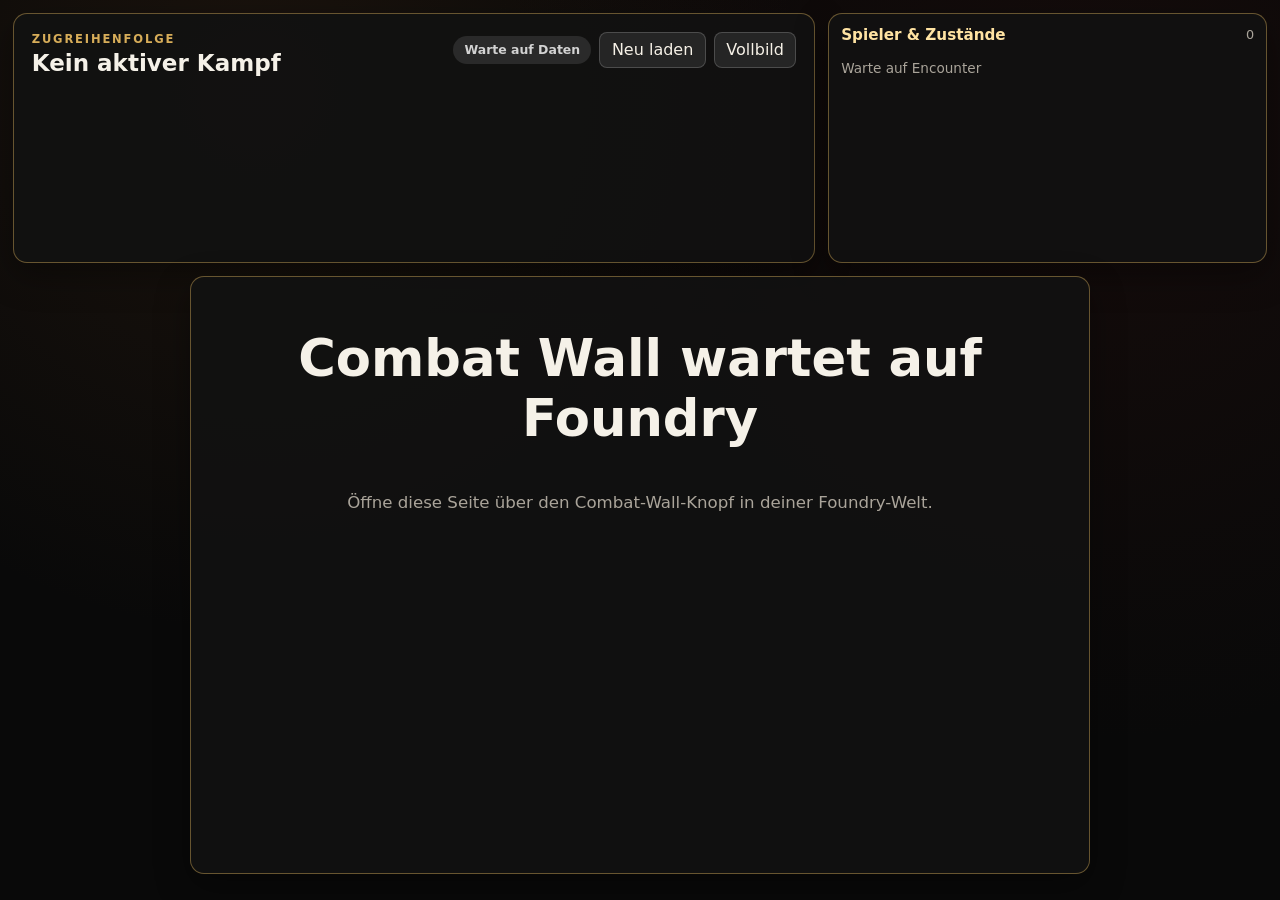
<file: dashboard/index.html>
<!doctype html>
<html lang="de">
<head>
  <meta charset="utf-8">
  <meta name="viewport" content="width=device-width, initial-scale=1">
  <meta name="color-scheme" content="dark">
  <title>Combat Wall</title>
  <link rel="stylesheet" href="dashboard-1.1.8.css?v=1.1.8">
</head>
<body>
  <main id="app" class="app waiting">
    <header class="topbar">
      <section class="order-panel">
        <div class="order-heading">
          <div>
            <p class="eyebrow">Zugreihenfolge</p>
            <h2 id="round-label">Kein aktiver Kampf</h2>
          </div>
          <div class="toolbar">
            <span id="connection-indicator" class="connection-indicator waiting">Warte auf Daten</span>
            <button id="refresh-button" type="button">Neu laden</button>
            <button id="fullscreen-button" type="button">Vollbild</button>
          </div>
        </div>
        <div id="initiative-strip" class="initiative-strip"></div>
      </section>
      <section id="players-panel" class="players-panel" aria-labelledby="players-heading">
        <header class="players-heading">
          <h2 id="players-heading">Spieler &amp; Zustände</h2>
          <span id="player-count" aria-label="Anzahl Spieler">0</span>
        </header>
        <div id="player-list" class="player-list" role="region" aria-label="Spieler und Placeholder im Encounter" tabindex="0">
          <p class="player-summary-empty">Warte auf Encounter</p>
        </div>
      </section>
    </header>

    <section id="empty-state" class="empty-state">
      <h2 id="empty-title">Combat Wall wartet auf Foundry</h2>
      <p id="empty-copy">Öffne diese Seite über den Combat-Wall-Knopf in deiner Foundry-Welt.</p>
    </section>

    <section id="groups-grid" class="groups-grid" aria-live="polite" data-layout-mode="focus-player"></section>

    <details id="debug-panel" class="debug-panel" hidden>
      <summary>Debug-Daten</summary>
      <pre id="debug-output">Noch keine Daten empfangen.</pre>
    </details>
  </main>

  <script src="dashboard-1.1.8.js?v=1.1.8"></script>
</body>
</html>
</file>
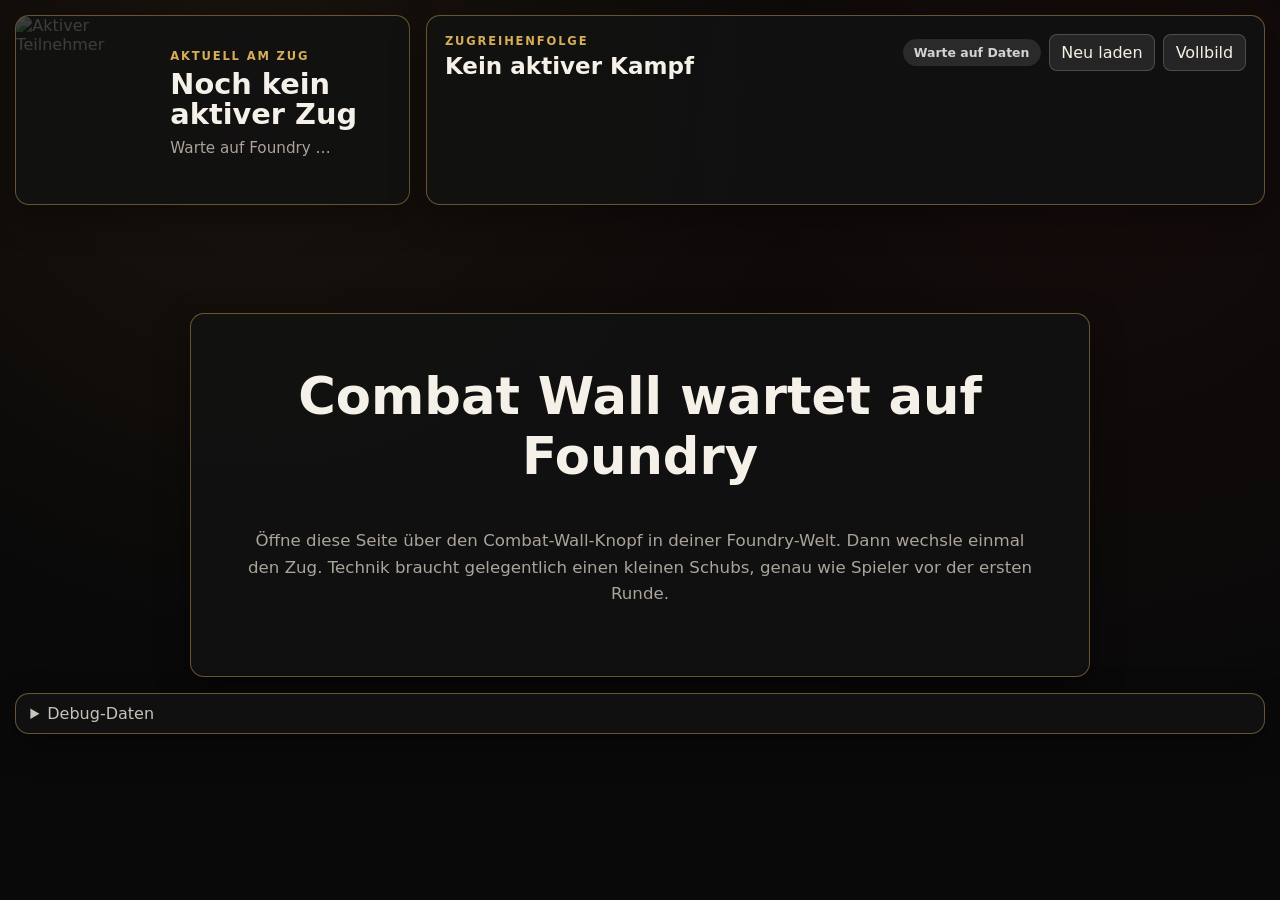
<file: combat-wall-repository-files/dashboard/index.html>
<!doctype html>
<html lang="de">
<head>
  <meta charset="utf-8">
  <meta name="viewport" content="width=device-width, initial-scale=1">
  <meta name="color-scheme" content="dark">
  <title>Combat Wall</title>
  <link rel="stylesheet" href="dashboard.css">
</head>
<body>
  <main id="app" class="app waiting">
    <header class="topbar">
      <section id="current-panel" class="current-panel empty">
        <div class="current-image-wrap">
          <img id="current-image" class="current-image" alt="Aktiver Teilnehmer">
        </div>
        <div class="current-copy">
          <p class="eyebrow">Aktuell am Zug</p>
          <h1 id="current-name">Noch kein aktiver Zug</h1>
          <p id="current-meta" class="current-meta">Warte auf Foundry …</p>
          <div id="current-statuses" class="status-row"></div>
        </div>
      </section>

      <section class="order-panel">
        <div class="order-heading">
          <div>
            <p class="eyebrow">Zugreihenfolge</p>
            <h2 id="round-label">Kein aktiver Kampf</h2>
          </div>
          <div class="toolbar">
            <span id="connection-indicator" class="connection-indicator waiting">Warte auf Daten</span>
            <button id="refresh-button" type="button">Neu laden</button>
            <button id="fullscreen-button" type="button">Vollbild</button>
          </div>
        </div>
        <div id="initiative-strip" class="initiative-strip"></div>
      </section>
    </header>

    <section id="empty-state" class="empty-state">
      <h2>Combat Wall wartet auf Foundry</h2>
      <p>Öffne diese Seite über den Combat-Wall-Knopf in deiner Foundry-Welt. Dann wechsle einmal den Zug. Technik braucht gelegentlich einen kleinen Schubs, genau wie Spieler vor der ersten Runde.</p>
    </section>

    <section id="groups-grid" class="groups-grid" aria-live="polite"></section>

    <details class="debug-panel">
      <summary>Debug-Daten</summary>
      <pre id="debug-output">Noch keine Daten empfangen.</pre>
    </details>
  </main>

  <script src="dashboard.js"></script>
</body>
</html>
</file>
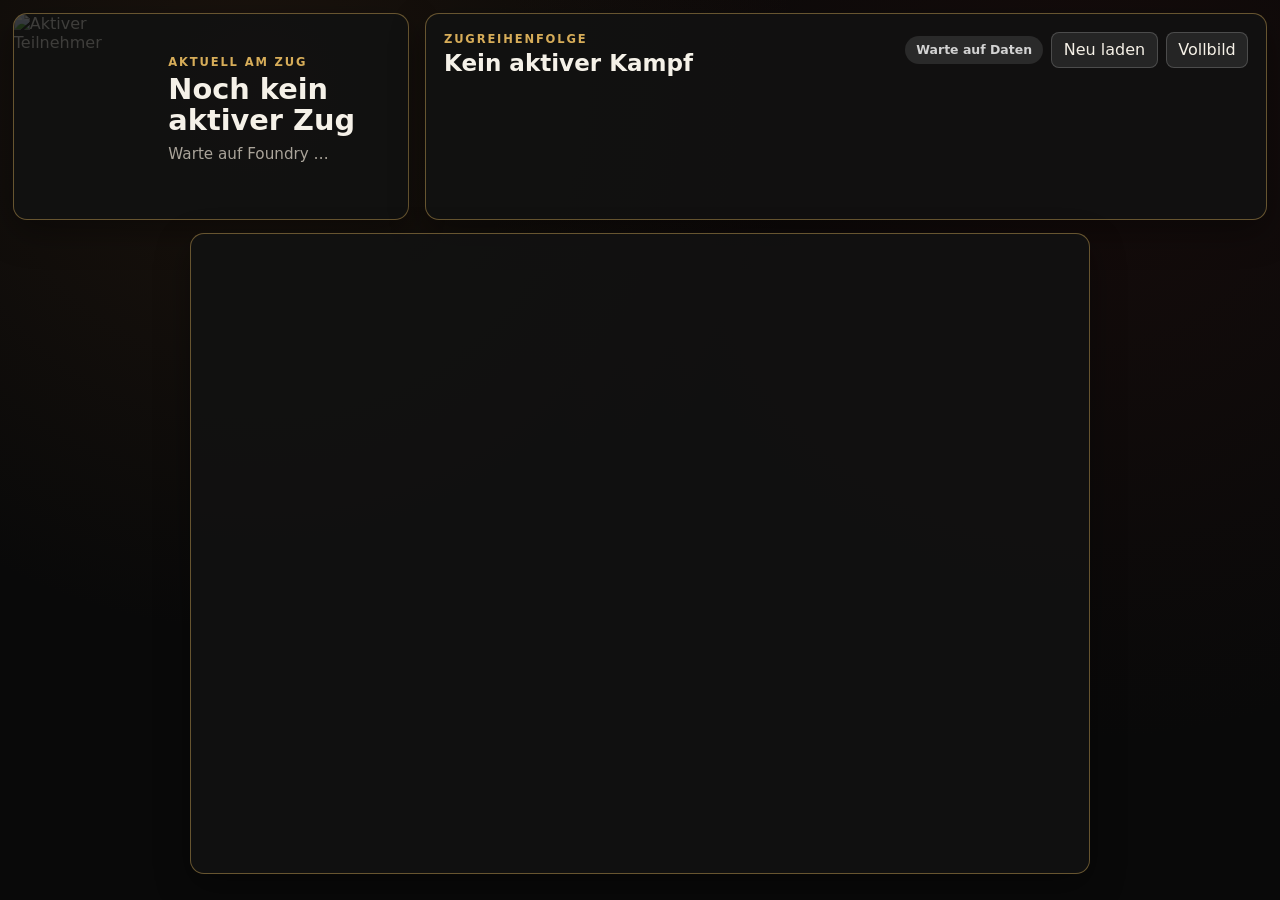
<file: tests/dashboard-harness.html>
<!doctype html>
<html lang="de">
<head>
  <meta charset="utf-8">
  <meta name="viewport" content="width=device-width, initial-scale=1">
  <link rel="stylesheet" href="../dashboard/dashboard-0.7.2.css?v=0.7.2">
  <title>Combat Wall Layout Test</title>
</head>
<body>
  <main id="app" class="app waiting">
    <header class="topbar">
      <section id="current-panel" class="current-panel empty">
        <div class="current-image-wrap">
          <img id="current-image" class="current-image" alt="Aktiver Teilnehmer">
        </div>
        <div class="current-copy">
          <p class="eyebrow">Aktuell am Zug</p>
          <h1 id="current-name">Noch kein aktiver Zug</h1>
          <p id="current-meta" class="current-meta">Warte auf Foundry …</p>
          <div id="current-statuses" class="status-row"></div>
        </div>
      </section>
      <section class="order-panel">
        <div class="order-heading">
          <div>
            <p class="eyebrow">Zugreihenfolge</p>
            <h2 id="round-label">Kein aktiver Kampf</h2>
          </div>
          <div class="toolbar">
            <span id="connection-indicator" class="connection-indicator waiting">Warte auf Daten</span>
            <button id="refresh-button" type="button">Neu laden</button>
            <button id="fullscreen-button" type="button">Vollbild</button>
          </div>
        </div>
        <div id="initiative-strip" class="initiative-strip"></div>
      </section>
    </header>
    <section id="empty-state" class="empty-state"></section>
    <section id="groups-grid" class="groups-grid" aria-live="polite" data-layout-mode="overview"></section>
    <details id="debug-panel" class="debug-panel" hidden>
      <summary>Debug-Daten</summary>
      <pre id="debug-output"></pre>
    </details>
  </main>
  <script src="../dashboard/dashboard-0.7.2.js?v=0.7.2"></script>
  <script>
    const channel = new BroadcastChannel("combat-wall:layout-test");
    const testParams = new URLSearchParams(location.search);
    const groupCount = Number(testParams.get("groups") || 6);
    const playerTurn = testParams.get("mode") === "overview";
    const activeMemberIndex = Math.max(0, Math.min(3, Number(testParams.get("member") || 2) - 1));
    const sizes = [
      ["Ratten", "tiny", 0.65],
      ["Kobolde", "small", 0.8],
      ["Skelette", "medium", 1],
      ["Oger", "large", 1.4],
      ["Riese", "huge", 1.8],
      ["Drache", "gargantuan", 2.3]
    ];
    const initiative = Array.from({length: 12}, (_, index) => ({
      id: `turn-${index}`,
      kind: index % 3 ? "group" : "placeholder",
      name: `Teilnehmer ${index + 1}`,
      image: "../assets/fallback.svg",
      active: index === 0,
      memberCount: index % 3 ? 4 : undefined
    }));
    const groups = Array.from({length: groupCount}, (_, groupIndex) => {
      const [name, size, weight] = sizes[groupIndex % sizes.length];
      return ({
      id: `group-${groupIndex}`,
      name: groupIndex > 5 ? `${name} mit einem besonders langen Namen ${groupIndex + 1}` : name,
      image: "../assets/fallback.svg",
      living: 4,
      total: 4,
      totalMembers: 4,
      activeMembers: 3,
      actionableMembers: 3,
      activeCombatantId: !playerTurn && groupIndex === 2 ? `combatant-${groupIndex}-${activeMemberIndex}` : null,
      activeGroupPosition: !playerTurn && groupIndex === 2 ? Math.min(activeMemberIndex + 1, 3) : null,
      activeGroupCount: 3,
      size,
      creatureSize: size,
      sizeSource: "actor",
      layoutWeight: weight,
      layoutMultiplier: 1,
      effectiveLayoutWeight: weight,
      mainEnemy: false,
      allDefeated: false,
      members: Array.from({length: 4}, (_, memberIndex) => ({
        id: `combatant-${groupIndex}-${memberIndex}`,
        name: `${name} ${memberIndex + 1}`,
        image: "../assets/fallback.svg",
        active: !playerTurn && groupIndex === 2 && memberIndex === activeMemberIndex,
        defeated: memberIndex === 3,
        statuses: memberIndex === 0 ? ["poisoned"] : [],
        directionState: memberIndex === 2 ? "center" : "direction",
        directionAngle: memberIndex * 90
      }))
    })});
    window.setTimeout(() => channel.postMessage({
      type: "combat-state",
      payload: {
        combatActive: true,
        round: 3,
        current: playerTurn ? {
          id: "turn-0",
          kind: "placeholder",
          name: "Teilnehmer 1",
          image: "../assets/fallback.svg",
          statuses: []
        } : {
          id: `combatant-2-${activeMemberIndex}`,
          kind: "npc",
          name: `Skelett ${activeMemberIndex + 1}`,
          image: "../assets/fallback.svg",
          tokenId: `token-skeleton-${activeMemberIndex + 1}`,
          groupId: "group-2",
          groupName: "Skelette",
          groupPosition: activeMemberIndex + 1,
          groupSize: 3,
          totalMembers: 4,
          activeMembers: 3,
          actionableMembers: 3,
          activeGroupPosition: Math.min(activeMemberIndex + 1, 3),
          activeGroupCount: 3,
          activeCombatantId: `combatant-2-${activeMemberIndex}`,
          statuses: ["poisoned"],
          directionState: activeMemberIndex === 2 ? "center" : "direction",
          directionAngle: activeMemberIndex * 90
        },
        initiative,
        groups
      }
    }), 100);
  </script>
</body>
</html>
</file>
<file: dashboard/dashboard-1.1.8.css>
:root {
  color-scheme: dark;
  font-family: Inter, ui-sans-serif, system-ui, -apple-system, BlinkMacSystemFont, "Segoe UI", sans-serif;
  background: #090909;
  color: #f5f1e8;
  --gold: #d7ad59;
  --gold-bright: #ffe3a2;
  --panel: rgba(18, 18, 18, 0.92);
  --border: rgba(215, 173, 89, 0.44);
  --muted: #aaa49a;
}

* {
  box-sizing: border-box;
}

html,
body {
  width: 100%;
  height: 100%;
  margin: 0;
  overflow: hidden;
  background:
    radial-gradient(circle at 20% 10%, rgba(98, 59, 28, 0.2), transparent 34rem),
    radial-gradient(circle at 85% 15%, rgba(76, 25, 20, 0.18), transparent 38rem),
    #090909;
}

button {
  font: inherit;
}

.app {
  display: grid;
  grid-template-rows: minmax(180px, 23vh) minmax(0, 1fr);
  gap: clamp(10px, 1vw, 16px);
  width: 100%;
  height: 100vh;
  padding: clamp(10px, 1vw, 18px);
  overflow: hidden;
}

.topbar {
  display: grid;
  grid-template-columns: minmax(0, 1fr);
  gap: 16px;
  min-height: 0;
  height: 100%;
  margin-bottom: 0;
}

.order-panel,
.group-card,
.empty-state,
.debug-panel {
  border: 1px solid var(--border);
  border-radius: 14px;
  background: var(--panel);
  box-shadow: 0 12px 34px rgba(0, 0, 0, 0.36);
}

.eyebrow {
  margin: 0 0 0.35rem;
  color: var(--gold);
  font-size: clamp(0.72rem, 0.9vw, 0.95rem);
  font-weight: 800;
  letter-spacing: 0.16em;
  text-transform: uppercase;
}

.order-heading h2,
.group-header h2 {
  margin: 0;
  line-height: 1.05;
}

.status-row,
.member-statuses {
  display: flex;
  flex-wrap: wrap;
  gap: 0.4rem;
}

.status-row {
  margin-top: 0.9rem;
}

.status-badge {
  display: inline-flex;
  align-items: center;
  gap: 0.3rem;
  border: 1px solid rgba(240, 240, 240, 0.26);
  border-radius: 999px;
  padding: 0.27rem 0.55rem;
  background: rgba(0, 0, 0, 0.58);
  color: #fff;
  font-size: 0.8rem;
  font-weight: 800;
  white-space: nowrap;
}

.status-badge.compact {
  min-width: 2rem;
  justify-content: center;
  padding: 0.28rem 0.45rem;
  font-size: clamp(0.8rem, 1vw, 1.05rem);
}

.order-panel {
  display: grid;
  grid-template-rows: auto 1fr;
  min-width: 0;
  padding: clamp(14px, 1.4vw, 24px);
}

.order-heading {
  display: flex;
  align-items: flex-start;
  justify-content: space-between;
  gap: 18px;
  margin-bottom: 12px;
}

.order-heading h2 {
  font-size: clamp(1.35rem, 1.8vw, 2.25rem);
}

.toolbar {
  display: flex;
  align-items: center;
  justify-content: flex-end;
  flex-wrap: wrap;
  gap: 8px;
}

.toolbar button {
  border: 1px solid rgba(255, 255, 255, 0.18);
  border-radius: 8px;
  padding: 0.48rem 0.72rem;
  background: #252525;
  color: #f6f1e7;
  cursor: pointer;
}

.toolbar button:hover,
.toolbar button:focus-visible {
  border-color: var(--gold);
}

.connection-indicator {
  border-radius: 999px;
  padding: 0.4rem 0.7rem;
  font-size: 0.78rem;
  font-weight: 800;
}

.connection-indicator.connected {
  background: rgba(41, 116, 63, 0.34);
  color: #bdf2ca;
}

.connection-indicator.stale {
  background: rgba(141, 99, 35, 0.34);
  color: #ffe0a6;
}

.connection-indicator.waiting {
  background: rgba(110, 110, 110, 0.28);
  color: #d3d3d3;
}

.initiative-strip {
  display: flex;
  align-items: stretch;
  gap: 10px;
  min-width: 0;
  overflow: hidden;
  padding: 2px;
}

.initiative-entry {
  display: grid;
  grid-template-columns: 52px minmax(110px, auto);
  align-items: center;
  flex: 0 0 auto;
  min-width: 185px;
  overflow: hidden;
  border: 1px solid rgba(255, 255, 255, 0.14);
  border-radius: 10px;
  background: rgba(255, 255, 255, 0.045);
  opacity: 0.84;
  transition: opacity 180ms ease, transform 180ms ease;
}

.initiative-overflow {
  display: grid;
  place-items: center;
  flex: 0 0 48px;
  min-width: 48px;
  border: 1px solid rgba(215, 173, 89, 0.42);
  border-radius: 10px;
  background: rgba(215, 173, 89, 0.1);
  color: var(--gold-bright);
  font-weight: 900;
}

.initiative-entry.defeated[data-kind="group"] {
  filter: grayscale(1);
  opacity: 0.38;
}

.initiative-entry img {
  width: 52px;
  height: 58px;
  object-fit: cover;
}

.initiative-entry div {
  display: grid;
  gap: 0.15rem;
  padding: 0.45rem 0.6rem;
}

.initiative-entry strong {
  max-width: 18ch;
  overflow: hidden;
  text-overflow: ellipsis;
  white-space: nowrap;
}

.initiative-entry span {
  color: var(--muted);
  font-size: 0.78rem;
}

.empty-state {
  align-self: stretch;
  width: min(900px, 100%);
  max-height: 100%;
  margin: 0 auto;
  padding: clamp(28px, 4vw, 58px);
  text-align: center;
}

.empty-state h2 {
  margin-top: 0;
  font-size: clamp(2rem, 4vw, 4.5rem);
}

.empty-state p {
  color: var(--muted);
  font-size: clamp(1rem, 1.3vw, 1.35rem);
  line-height: 1.6;
}

.groups-grid {
  --group-gap: clamp(8px, 0.9vw, 16px);
  position: relative;
  display: block;
  gap: clamp(8px, 0.9vw, 16px);
  min-width: 0;
  min-height: 0;
  height: 100%;
  overflow: hidden;
}

.groups-grid[data-layout-mode^="focus-"] {
  display: grid;
  grid-template-columns: minmax(190px, 24%) minmax(420px, 1fr) minmax(190px, 24%);
  gap: var(--group-gap);
}

.initiative-entry.active {
  min-width: 240px;
  border: 2px solid var(--gold-bright);
  background: rgba(215, 173, 89, 0.18);
  box-shadow: 0 0 22px rgba(215, 173, 89, 0.34);
  opacity: 1;
}

.initiative-entry.active img {
  width: 66px;
}

.initiative-entry.active strong {
  font-size: 1.08rem;
}

.focus-rail {
  display: grid;
  grid-auto-rows: minmax(72px, 1fr);
  gap: var(--group-gap);
  min-width: 0;
  min-height: 0;
  overflow: hidden;
}

.focus-rail:empty {
  visibility: hidden;
}

.side-overflow {
  display: grid;
  place-items: center;
  min-height: 0;
  border: 1px solid rgba(215, 173, 89, 0.42);
  border-radius: 10px;
  background: rgba(215, 173, 89, 0.1);
  color: var(--gold-bright);
  font-weight: 900;
}

.focus-rail .group-card {
  width: 100%;
  min-height: 0;
}

.focus-card {
  position: relative;
  isolation: isolate;
  min-width: 0;
  min-height: 0;
  overflow: hidden;
  border: 2px solid var(--gold);
  border-radius: 16px;
  box-shadow: 0 0 38px rgba(215, 173, 89, 0.28);
  transition: transform 380ms ease, opacity 300ms ease;
}

.focus-card.bloodied {
  border-color: #8f1f24;
  box-shadow:
    inset 0 0 0 3px rgba(111, 12, 18, 0.68),
    inset 0 0 46px rgba(91, 0, 8, 0.34),
    0 0 38px rgba(151, 25, 32, 0.58);
}

.focus-card.bloodied::after {
  content: "";
  position: absolute;
  inset: 0;
  z-index: 6;
  border: 5px solid rgba(122, 13, 20, 0.58);
  border-radius: inherit;
  box-shadow: inset 0 0 26px rgba(90, 0, 8, 0.5);
  pointer-events: none;
}

.player-focus-card .focus-image {
  object-position: center;
}

.player-focus-card .focus-header {
  top: auto;
  bottom: 0;
  background: linear-gradient(transparent, rgba(0, 0, 0, 0.84));
}

.focus-image,
.focus-shade {
  position: absolute;
  inset: 0;
  width: 100%;
  height: 100%;
}

.focus-image { z-index: -2; object-fit: cover; }
.focus-shade { z-index: -1; background: linear-gradient(180deg, rgba(0, 0, 0, 0.76), transparent 35%, rgba(0, 0, 0, 0.64)); }
.focus-header { position: absolute; inset: 0 0 auto; z-index: 4; padding: clamp(18px, 2vw, 30px); text-align: center; text-shadow: 0 2px 8px #000; }
.focus-header h2 { margin: 0; font-size: clamp(2rem, 3vw, 4rem); }
.focus-header span { color: var(--gold-bright); font-size: clamp(1rem, 1.3vw, 1.4rem); font-weight: 800; }
.focus-overlay {
  position: absolute;
  inset: 0;
  z-index: 3;
  overflow: hidden;
}

.focus-card:not(.player-focus-card) .focus-overlay.defeated::before {
  content: "";
  position: absolute;
  inset: 0;
  background: rgba(0, 0, 0, 0.67);
  backdrop-filter: grayscale(1);
}

.focus-statuses,
.focus-state {
  z-index: 5;
}

.focus-effects {
  position: absolute;
  right: clamp(16px, 2vw, 28px);
  bottom: clamp(46px, 5vw, 72px);
  left: clamp(16px, 2vw, 28px);
  z-index: 7;
  display: flex;
  flex-direction: column;
  align-items: center;
  gap: 8px;
  max-height: 38%;
  overflow: hidden;
  pointer-events: none;
}

.focus-effects h3 {
  width: min(420px, 92%);
  margin: 0;
  padding-bottom: 6px;
  border-bottom: 1px solid rgba(255, 225, 161, 0.48);
  color: var(--gold-bright);
  font-size: clamp(0.75rem, 0.9vw, 0.95rem);
  letter-spacing: 0.18em;
  text-align: center;
}

.focus-effects-list {
  display: flex;
  flex-direction: column;
  align-items: center;
  gap: 8px;
  width: 100%;
}

.focus-effects-empty {
  margin: 0;
  padding: 8px 14px;
  color: rgba(255, 255, 255, 0.82);
  font-size: clamp(0.9rem, 1.1vw, 1.1rem);
}

.focus-effect {
  display: flex;
  align-items: center;
  gap: 10px;
  min-width: min(330px, 86%);
  padding: 8px 14px;
  border: 1px solid rgba(255, 225, 161, 0.48);
  border-radius: 10px;
  background: rgba(12, 10, 14, 0.82);
  box-shadow: 0 4px 16px rgba(0, 0, 0, 0.52);
  animation: focus-effect-enter 320ms ease-out both;
}

.focus-effect img {
  width: 34px;
  height: 34px;
  border-radius: 6px;
  object-fit: cover;
}

.focus-effect div {
  display: flex;
  flex-direction: column;
  min-width: 0;
}

.focus-effect strong {
  font-size: clamp(0.95rem, 1.25vw, 1.25rem);
}

.focus-effect span {
  color: var(--gold-bright);
  font-size: clamp(0.75rem, 0.95vw, 0.95rem);
}

.focus-effect:nth-last-child(2) { animation-delay: 45ms; }
.focus-effect:nth-last-child(3) { animation-delay: 90ms; }
.focus-effect:nth-last-child(4) { animation-delay: 135ms; }

@keyframes focus-effect-enter {
  from { opacity: 0; transform: translateY(22px); }
  to { opacity: 1; transform: translateY(0); }
}
.group-card.compact { min-height: 0; }
.group-card.compact .group-header { padding: 9px 10px; }
.group-card.compact .group-header h2 { max-width: 65%; overflow: hidden; font-size: clamp(0.9rem, 1.15vw, 1.35rem); text-overflow: ellipsis; white-space: nowrap; }
.group-card.compact .group-header span { font-size: 0.75rem; }
.group-card.compact .member-grid { padding-top: 42px; }

.group-row {
  display: flex;
  flex: 1 1 0;
  gap: var(--group-gap);
  min-width: 0;
  min-height: 0;
}

.group-card {
  position: relative;
  isolation: isolate;
  min-width: 0;
  min-height: 0;
  height: 100%;
  overflow: hidden;
  flex: var(--layout-weight, 1) 1 0;
  border-radius: 14px;
  transition:
    left 380ms ease,
    top 380ms ease,
    width 380ms ease,
    height 380ms ease,
    opacity 300ms ease,
    filter 300ms ease;
}

/* One continuous area above header/image, below the unchanged marker layer.
   Percentage sizing needs no measurements or animation during resize/focus. */
.defeated-area {
  position: absolute;
  inset: 0 auto 0 0;
  z-index: 4;
  pointer-events: none;
  backdrop-filter: grayscale(1);
  background: rgba(40, 40, 40, 0.28);
}

.defeated-area[hidden] {
  display: none;
}

.group-card.all-defeated .group-header span {
  display: none;
}

.group-card.all-defeated .member-grid {
  display: none;
}

.defeated-card-overlay {
  position: absolute;
  inset: 0;
  z-index: 7;
  display: flex;
  align-items: flex-end;
  padding: 14px 18px;
  color: rgba(255, 255, 255, 0.78);
  font-size: clamp(0.85rem, 1.1vw, 1.15rem);
  font-weight: 900;
  letter-spacing: 0.1em;
  text-shadow: 0 2px 8px #000;
  text-transform: uppercase;
  pointer-events: none;
}

.defeated-card-overlay[hidden] {
  display: none;
}

.group-background,
.group-shade {
  position: absolute;
  inset: 0;
  width: 100%;
  height: 100%;
}

.group-background {
  z-index: -3;
  object-fit: cover;
}

.group-shade {
  z-index: -2;
  background:
    linear-gradient(180deg, rgba(0, 0, 0, 0.86) 0%, rgba(0, 0, 0, 0.18) 28%, rgba(0, 0, 0, 0.28) 72%, rgba(0, 0, 0, 0.74) 100%);
}

.group-header {
  position: absolute;
  top: 0;
  left: 0;
  right: 0;
  z-index: 3;
  display: flex;
  align-items: baseline;
  justify-content: space-between;
  gap: 12px;
  padding: 16px 18px;
  text-shadow: 0 2px 8px #000;
}

.group-header h2 {
  min-width: 0;
  max-width: 72%;
  overflow: hidden;
  font-size: clamp(1.45rem, 2vw, 2.55rem);
  text-overflow: ellipsis;
  white-space: nowrap;
}

.group-header span {
  color: var(--gold-bright);
  font-size: clamp(0.9rem, 1.2vw, 1.2rem);
  font-weight: 800;
}

.member-grid {
  position: absolute;
  inset: 0;
  z-index: 1;
  display: grid;
  grid-template-columns: repeat(var(--columns), minmax(0, 1fr));
  grid-template-rows: repeat(var(--rows), minmax(0, 1fr));
  padding-top: 64px;
}

.member-segment {
  position: relative;
  min-width: 0;
  min-height: 0;
  border: 0;
  transition: background 160ms ease, box-shadow 160ms ease;
}

.member-segment.active {
  z-index: 2;
  background: rgba(205, 145, 45, 0.22);
  box-shadow: inset 0 0 0 3px rgba(255, 227, 162, 0.68), 0 0 28px rgba(215, 173, 89, 0.4);
}

.member-segment.defeated::before {
  content: "";
  position: absolute;
  inset: 0;
  background: rgba(0, 0, 0, 0.67);
  backdrop-filter: grayscale(1);
}

.position-marker-layer {
  position: absolute;
  inset: 0;
  z-index: 5;
  overflow: hidden;
  pointer-events: none;
}

.position-marker {
  position: absolute;
  width: clamp(13px, 1.15vw, 20px);
  aspect-ratio: 1;
  border: 2px solid rgba(0, 0, 0, 0.94);
  border-radius: 50%;
  background: var(--marker-color, #b8b8b8);
  box-shadow:
    0 0 0 2px rgba(255, 255, 255, 0.88),
    0 2px 9px rgba(0, 0, 0, 0.9);
  transform: translate(-50%, -50%);
  transition: left 180ms ease, top 180ms ease, opacity 180ms ease, transform 180ms ease;
}

.position-marker.active {
  z-index: 2;
  width: clamp(20px, 1.65vw, 30px);
  box-shadow:
    0 0 0 3px #fff,
    0 0 0 6px var(--gold),
    0 0 20px rgba(255, 227, 162, 0.95);
}

.position-marker.defeated {
  filter: grayscale(1);
  opacity: 0.35;
}

.position-marker.bloodied {
  --bloodied-state-ready: 1;
}

@media (prefers-reduced-motion: reduce) {
  .initiative-entry,
  .focus-card,
  .member-segment,
  .position-marker {
    transition: none !important;
  }

  .focus-effect {
    animation: none !important;
  }
}

.member-statuses {
  position: absolute;
  top: 10px;
  right: 10px;
  z-index: 2;
  justify-content: flex-end;
  max-width: 72%;
}

.member-state {
  position: absolute;
  left: 10px;
  bottom: 10px;
  z-index: 2;
  color: #fff;
  font-size: clamp(0.72rem, 1vw, 1rem);
  font-weight: 900;
  letter-spacing: 0.08em;
  text-shadow: 0 2px 8px #000;
  text-transform: uppercase;
}

.debug-panel {
  position: fixed;
  right: 12px;
  bottom: 12px;
  z-index: 100;
  width: min(720px, 70vw);
  max-height: 70vh;
  margin: 0;
  padding: 10px 14px;
  color: #c8c2b8;
}

.debug-panel summary {
  cursor: pointer;
}

.debug-panel pre {
  max-height: 40vh;
  overflow: auto;
  white-space: pre-wrap;
  font-size: 0.78rem;
}

@media (max-width: 1000px) {
  html,
  body {
    overflow: hidden;
  }

  .app {
    display: grid;
    height: 100vh;
    min-height: 0;
    overflow: hidden;
  }

  .topbar {
    grid-template-columns: minmax(0, 1fr);
    min-height: 0;
    margin-bottom: 0;
  }

  .groups-grid {
    height: 100%;
    overflow: hidden;
  }

  .groups-grid[data-layout-mode^="focus-"] {
    grid-template-columns: minmax(125px, 22%) minmax(260px, 1fr) minmax(125px, 22%);
  }

}
.condition-links {
  display: flex;
  flex-direction: column;
  gap: 3px;
  min-width: 0;
}

.condition-links[hidden] { display: none; }

.condition-link {
  display: block;
  max-width: 100%;
  overflow: hidden;
  color: #fff0c7;
  background: rgba(16, 18, 22, 0.9);
  border-left: 3px solid #e3bd70;
  border-radius: 3px;
  padding: 3px 6px;
  font-size: clamp(0.67rem, 0.9vw, 0.95rem);
  line-height: 1.15;
  white-space: nowrap;
  text-overflow: ellipsis;
}

.condition-link.is-outgoing { border-left-color: #79c8e8; }
.initiative-entry .condition-links { margin-top: 3px; }
.initiative-entry .condition-link { font-size: 0.66rem; padding: 2px 4px; }
.group-card > .condition-links {
  position: absolute;
  z-index: 6;
  left: 8px;
  right: 8px;
  bottom: 8px;
  max-height: 40%;
  overflow: hidden;
  pointer-events: none;
}
.player-focus-card .focus-effects {
  bottom: clamp(142px, 13vw, 190px);
}

/* Reserve a separate caption row: the full focus image never sits under a name. */
.focus-card { display: grid; grid-template-rows: minmax(0, 1fr) auto; background: #100f13; }
.focus-card .focus-image { position: relative; inset: auto; grid-row: 1; min-height: 0; height: 100%; object-fit: contain; object-position: center; }
.focus-card .focus-header { position: relative; inset: auto; grid-row: 2; padding: 10px 16px; background: #100f13; }
.focus-card .focus-header h2 { font-size: clamp(1.4rem, 2.3vw, 3rem); overflow-wrap: anywhere; }
.focus-card .focus-shade { display: none; }
.initiative-entry img { max-width: 100%; min-width: 0; }
.initiative-entry.active { grid-template-columns: 66px minmax(110px, auto); }

/* The public roster stays separate from the capacity-limited turn strip. */
.app { grid-template-rows: var(--topbar-height, clamp(250px, 27vh, 310px)) minmax(0, 1fr); }
.topbar { grid-template-columns: minmax(0, 1fr) minmax(400px, 35%); gap: clamp(10px, 1vw, 16px); }
.players-panel {
  display: grid;
  grid-template-rows: auto minmax(0, 1fr);
  min-width: 0;
  min-height: 0;
  padding: 12px;
  border: 1px solid var(--border);
  border-radius: 14px;
  background: var(--panel);
  box-shadow: 0 12px 34px rgba(0, 0, 0, 0.36);
}
.players-heading { display: flex; align-items: center; justify-content: space-between; gap: 8px; margin-bottom: 8px; }
.players-heading h2 { margin: 0; font-size: clamp(0.95rem, 1.1vw, 1.3rem); color: var(--gold-bright); }
.players-heading > span { color: var(--muted); font-size: 0.8rem; }
.player-list { display: grid; grid-template-columns: repeat(2, minmax(0, 1fr)); align-content: start; gap: calc(6px * var(--roster-scale, 1)); min-height: 0; overflow: hidden; }
.player-list:focus-visible { outline: 1px solid var(--gold); outline-offset: 2px; }
.player-summary { display: grid; grid-template-columns: calc(34px * var(--roster-scale, 1)) minmax(0, 1fr); gap: calc(8px * var(--roster-scale, 1)); align-items: center; min-width: 0; padding: calc(5px * var(--roster-scale, 1)); border: 1px solid rgba(255, 255, 255, 0.13); border-radius: 7px; background: rgba(255, 255, 255, 0.035); }
.player-summary img { width: calc(34px * var(--roster-scale, 1)); height: calc(34px * var(--roster-scale, 1)); object-fit: cover; border-radius: 4px; }
.player-summary-copy { display: grid; gap: calc(3px * var(--roster-scale, 1)); min-width: 0; overflow-wrap: anywhere; }
.player-summary strong { font-size: calc(clamp(0.78rem, 0.92vw, 1rem) * var(--roster-scale, 1)); line-height: 1.15; }
.player-summary-status { color: var(--muted); font-size: calc(clamp(0.7rem, 0.78vw, 0.86rem) * var(--roster-scale, 1)); line-height: 1.25; }
.player-summary-status.has-conditions { color: #ffddb0; }
.player-summary-state { color: var(--gold-bright); font-size: calc(0.65rem * var(--roster-scale, 1)); font-weight: 800; }
.player-summary.active { border-color: var(--gold-bright); background: rgba(215, 173, 89, 0.13); }
.player-summary.defeated img { filter: none; }
.player-summary-empty { grid-column: 1 / -1; color: var(--muted); font-size: 0.85rem; margin: 8px 0; }
@media (max-width: 1000px) {
  .topbar { grid-template-columns: minmax(0, 1fr) minmax(300px, 40%); }
  .order-heading { gap: 8px; flex-wrap: wrap; margin-bottom: 8px; }
  .players-panel { padding: 8px; }
  .player-list { grid-template-columns: minmax(0, 1fr); }
}
</file>
<file: combat-wall-repository-files/dashboard/dashboard.css>
:root {
  color-scheme: dark;
  font-family: Inter, ui-sans-serif, system-ui, -apple-system, BlinkMacSystemFont, "Segoe UI", sans-serif;
  background: #090909;
  color: #f5f1e8;
  --gold: #d7ad59;
  --gold-bright: #ffe3a2;
  --panel: rgba(18, 18, 18, 0.92);
  --border: rgba(215, 173, 89, 0.44);
  --muted: #aaa49a;
}

* {
  box-sizing: border-box;
}

html,
body {
  min-height: 100%;
  margin: 0;
  overflow-x: hidden;
  background:
    radial-gradient(circle at 20% 10%, rgba(98, 59, 28, 0.2), transparent 34rem),
    radial-gradient(circle at 85% 15%, rgba(76, 25, 20, 0.18), transparent 38rem),
    #090909;
}

button {
  font: inherit;
}

.app {
  min-height: 100vh;
  padding: clamp(12px, 1.2vw, 24px);
}

.topbar {
  display: grid;
  grid-template-columns: minmax(340px, 0.8fr) minmax(0, 1.7fr);
  gap: 16px;
  min-height: 190px;
  margin-bottom: 16px;
}

.current-panel,
.order-panel,
.group-card,
.empty-state,
.debug-panel {
  border: 1px solid var(--border);
  border-radius: 14px;
  background: var(--panel);
  box-shadow: 0 12px 34px rgba(0, 0, 0, 0.36);
}

.current-panel {
  display: grid;
  grid-template-columns: minmax(130px, 34%) 1fr;
  overflow: hidden;
}

.current-panel.empty .current-image-wrap {
  opacity: 0.2;
}

.current-image-wrap {
  min-height: 185px;
  background: #141414;
}

.current-image {
  width: 100%;
  height: 100%;
  object-fit: cover;
}

.current-copy {
  display: flex;
  flex-direction: column;
  justify-content: center;
  min-width: 0;
  padding: clamp(14px, 1.6vw, 28px);
}

.eyebrow {
  margin: 0 0 0.35rem;
  color: var(--gold);
  font-size: clamp(0.72rem, 0.9vw, 0.95rem);
  font-weight: 800;
  letter-spacing: 0.16em;
  text-transform: uppercase;
}

.current-copy h1,
.order-heading h2,
.group-header h2 {
  margin: 0;
  line-height: 1.05;
}

.current-copy h1 {
  font-size: clamp(1.65rem, 2.25vw, 3rem);
  text-wrap: balance;
}

.current-meta {
  margin: 0.65rem 0 0;
  color: var(--muted);
  font-size: clamp(0.95rem, 1.1vw, 1.25rem);
}

.status-row,
.member-statuses {
  display: flex;
  flex-wrap: wrap;
  gap: 0.4rem;
}

.status-row {
  margin-top: 0.9rem;
}

.status-badge {
  display: inline-flex;
  align-items: center;
  gap: 0.3rem;
  border: 1px solid rgba(240, 240, 240, 0.26);
  border-radius: 999px;
  padding: 0.27rem 0.55rem;
  background: rgba(0, 0, 0, 0.58);
  color: #fff;
  font-size: 0.8rem;
  font-weight: 800;
  white-space: nowrap;
}

.status-badge.compact {
  min-width: 2rem;
  justify-content: center;
  padding: 0.28rem 0.45rem;
  font-size: clamp(0.8rem, 1vw, 1.05rem);
}

.order-panel {
  display: grid;
  grid-template-rows: auto 1fr;
  min-width: 0;
  padding: clamp(14px, 1.4vw, 24px);
}

.order-heading {
  display: flex;
  align-items: flex-start;
  justify-content: space-between;
  gap: 18px;
  margin-bottom: 12px;
}

.order-heading h2 {
  font-size: clamp(1.35rem, 1.8vw, 2.25rem);
}

.toolbar {
  display: flex;
  align-items: center;
  justify-content: flex-end;
  flex-wrap: wrap;
  gap: 8px;
}

.toolbar button {
  border: 1px solid rgba(255, 255, 255, 0.18);
  border-radius: 8px;
  padding: 0.48rem 0.72rem;
  background: #252525;
  color: #f6f1e7;
  cursor: pointer;
}

.toolbar button:hover,
.toolbar button:focus-visible {
  border-color: var(--gold);
}

.connection-indicator {
  border-radius: 999px;
  padding: 0.4rem 0.7rem;
  font-size: 0.78rem;
  font-weight: 800;
}

.connection-indicator.connected {
  background: rgba(41, 116, 63, 0.34);
  color: #bdf2ca;
}

.connection-indicator.stale {
  background: rgba(141, 99, 35, 0.34);
  color: #ffe0a6;
}

.connection-indicator.waiting {
  background: rgba(110, 110, 110, 0.28);
  color: #d3d3d3;
}

.initiative-strip {
  display: flex;
  align-items: stretch;
  gap: 10px;
  min-width: 0;
  overflow-x: auto;
  padding: 2px 2px 7px;
  scrollbar-width: thin;
}

.initiative-entry {
  display: grid;
  grid-template-columns: 52px minmax(110px, auto);
  align-items: center;
  flex: 0 0 auto;
  min-width: 185px;
  overflow: hidden;
  border: 1px solid rgba(255, 255, 255, 0.14);
  border-radius: 10px;
  background: rgba(255, 255, 255, 0.045);
  opacity: 0.84;
}

.initiative-entry.active {
  border-color: var(--gold-bright);
  background: rgba(159, 112, 36, 0.26);
  box-shadow: 0 0 20px rgba(215, 173, 89, 0.25);
  opacity: 1;
}

.initiative-entry.defeated {
  filter: grayscale(1);
  opacity: 0.38;
}

.initiative-entry img {
  width: 52px;
  height: 58px;
  object-fit: cover;
}

.initiative-entry div {
  display: grid;
  gap: 0.15rem;
  padding: 0.45rem 0.6rem;
}

.initiative-entry strong {
  max-width: 18ch;
  overflow: hidden;
  text-overflow: ellipsis;
  white-space: nowrap;
}

.initiative-entry span {
  color: var(--muted);
  font-size: 0.78rem;
}

.empty-state {
  max-width: 900px;
  margin: 12vh auto 0;
  padding: clamp(28px, 4vw, 58px);
  text-align: center;
}

.empty-state h2 {
  margin-top: 0;
  font-size: clamp(2rem, 4vw, 4.5rem);
}

.empty-state p {
  color: var(--muted);
  font-size: clamp(1rem, 1.3vw, 1.35rem);
  line-height: 1.6;
}

.groups-grid {
  display: grid;
  grid-template-columns: repeat(auto-fit, minmax(min(100%, 390px), 1fr));
  gap: 16px;
}

.groups-grid[data-count="1"] {
  grid-template-columns: 1fr;
}

.group-card {
  position: relative;
  isolation: isolate;
  min-height: clamp(320px, 50vh, 610px);
  overflow: hidden;
}

.group-card.all-defeated {
  filter: grayscale(1);
  opacity: 0.48;
}

.group-background,
.group-shade {
  position: absolute;
  inset: 0;
  width: 100%;
  height: 100%;
}

.group-background {
  z-index: -3;
  object-fit: cover;
}

.group-shade {
  z-index: -2;
  background:
    linear-gradient(180deg, rgba(0, 0, 0, 0.86) 0%, rgba(0, 0, 0, 0.18) 28%, rgba(0, 0, 0, 0.28) 72%, rgba(0, 0, 0, 0.74) 100%);
}

.group-header {
  position: absolute;
  top: 0;
  left: 0;
  right: 0;
  z-index: 3;
  display: flex;
  align-items: baseline;
  justify-content: space-between;
  gap: 12px;
  padding: 16px 18px;
  text-shadow: 0 2px 8px #000;
}

.group-header h2 {
  font-size: clamp(1.45rem, 2vw, 2.55rem);
}

.group-header span {
  color: var(--gold-bright);
  font-size: clamp(0.9rem, 1.2vw, 1.2rem);
  font-weight: 800;
}

.member-grid {
  position: absolute;
  inset: 0;
  z-index: 1;
  display: grid;
  grid-template-columns: repeat(var(--columns), minmax(0, 1fr));
  grid-template-rows: repeat(var(--rows), minmax(0, 1fr));
  padding-top: 64px;
}

.member-segment {
  position: relative;
  min-width: 0;
  min-height: 0;
  border: 1px solid rgba(255, 255, 255, 0.09);
  transition: background 160ms ease, box-shadow 160ms ease, border-color 160ms ease;
}

.member-segment.active {
  z-index: 2;
  border-color: var(--gold-bright);
  background: rgba(205, 145, 45, 0.22);
  box-shadow: inset 0 0 0 3px rgba(255, 227, 162, 0.68), 0 0 28px rgba(215, 173, 89, 0.4);
}

.member-segment.defeated::before {
  content: "";
  position: absolute;
  inset: 0;
  background: rgba(0, 0, 0, 0.67);
  backdrop-filter: grayscale(1);
}

.member-number {
  position: absolute;
  top: 10px;
  left: 10px;
  z-index: 2;
  display: grid;
  place-items: center;
  width: clamp(30px, 2.5vw, 44px);
  aspect-ratio: 1;
  border: 1px solid rgba(255, 255, 255, 0.42);
  border-radius: 999px;
  background: rgba(0, 0, 0, 0.72);
  font-size: clamp(0.9rem, 1.2vw, 1.25rem);
  font-weight: 900;
}

.member-statuses {
  position: absolute;
  top: 10px;
  right: 10px;
  z-index: 2;
  justify-content: flex-end;
  max-width: 72%;
}

.member-state {
  position: absolute;
  left: 10px;
  bottom: 10px;
  z-index: 2;
  color: #fff;
  font-size: clamp(0.72rem, 1vw, 1rem);
  font-weight: 900;
  letter-spacing: 0.08em;
  text-shadow: 0 2px 8px #000;
  text-transform: uppercase;
}

.debug-panel {
  margin-top: 16px;
  padding: 10px 14px;
  color: #c8c2b8;
}

.debug-panel summary {
  cursor: pointer;
}

.debug-panel pre {
  max-height: 40vh;
  overflow: auto;
  white-space: pre-wrap;
  font-size: 0.78rem;
}

@media (max-width: 1000px) {
  .topbar {
    grid-template-columns: 1fr;
  }

  .current-panel {
    min-height: 170px;
  }
}
</file>
<file: dashboard/dashboard-0.7.2.css>
:root {
  color-scheme: dark;
  font-family: Inter, ui-sans-serif, system-ui, -apple-system, BlinkMacSystemFont, "Segoe UI", sans-serif;
  background: #090909;
  color: #f5f1e8;
  --gold: #d7ad59;
  --gold-bright: #ffe3a2;
  --panel: rgba(18, 18, 18, 0.92);
  --border: rgba(215, 173, 89, 0.44);
  --muted: #aaa49a;
}

* {
  box-sizing: border-box;
}

html,
body {
  width: 100%;
  height: 100%;
  margin: 0;
  overflow: hidden;
  background:
    radial-gradient(circle at 20% 10%, rgba(98, 59, 28, 0.2), transparent 34rem),
    radial-gradient(circle at 85% 15%, rgba(76, 25, 20, 0.18), transparent 38rem),
    #090909;
}

button {
  font: inherit;
}

.app {
  display: grid;
  grid-template-rows: minmax(180px, 23vh) minmax(0, 1fr);
  gap: clamp(10px, 1vw, 16px);
  width: 100%;
  height: 100vh;
  padding: clamp(10px, 1vw, 18px);
  overflow: hidden;
}

.topbar {
  display: grid;
  grid-template-columns: minmax(340px, 0.8fr) minmax(0, 1.7fr);
  gap: 16px;
  min-height: 0;
  height: 100%;
  margin-bottom: 0;
}

.current-panel,
.order-panel,
.group-card,
.empty-state,
.debug-panel {
  border: 1px solid var(--border);
  border-radius: 14px;
  background: var(--panel);
  box-shadow: 0 12px 34px rgba(0, 0, 0, 0.36);
}

.current-panel {
  display: grid;
  grid-template-columns: minmax(130px, 34%) 1fr;
  overflow: hidden;
}

.current-panel.empty .current-image-wrap {
  opacity: 0.2;
}

.current-image-wrap {
  min-height: 185px;
  background: #141414;
}

.current-image {
  width: 100%;
  height: 100%;
  object-fit: cover;
}

.current-copy {
  display: flex;
  flex-direction: column;
  justify-content: center;
  min-width: 0;
  padding: clamp(14px, 1.6vw, 28px);
}

.eyebrow {
  margin: 0 0 0.35rem;
  color: var(--gold);
  font-size: clamp(0.72rem, 0.9vw, 0.95rem);
  font-weight: 800;
  letter-spacing: 0.16em;
  text-transform: uppercase;
}

.current-copy h1,
.order-heading h2,
.group-header h2 {
  margin: 0;
  line-height: 1.05;
}

.current-copy h1 {
  font-size: clamp(1.65rem, 2.25vw, 3rem);
  text-wrap: balance;
}

.current-meta {
  margin: 0.65rem 0 0;
  color: var(--muted);
  font-size: clamp(0.95rem, 1.1vw, 1.25rem);
}

.status-row,
.member-statuses {
  display: flex;
  flex-wrap: wrap;
  gap: 0.4rem;
}

.status-row {
  margin-top: 0.9rem;
}

.status-badge {
  display: inline-flex;
  align-items: center;
  gap: 0.3rem;
  border: 1px solid rgba(240, 240, 240, 0.26);
  border-radius: 999px;
  padding: 0.27rem 0.55rem;
  background: rgba(0, 0, 0, 0.58);
  color: #fff;
  font-size: 0.8rem;
  font-weight: 800;
  white-space: nowrap;
}

.status-badge.compact {
  min-width: 2rem;
  justify-content: center;
  padding: 0.28rem 0.45rem;
  font-size: clamp(0.8rem, 1vw, 1.05rem);
}

.order-panel {
  display: grid;
  grid-template-rows: auto 1fr;
  min-width: 0;
  padding: clamp(14px, 1.4vw, 24px);
}

.order-heading {
  display: flex;
  align-items: flex-start;
  justify-content: space-between;
  gap: 18px;
  margin-bottom: 12px;
}

.order-heading h2 {
  font-size: clamp(1.35rem, 1.8vw, 2.25rem);
}

.toolbar {
  display: flex;
  align-items: center;
  justify-content: flex-end;
  flex-wrap: wrap;
  gap: 8px;
}

.toolbar button {
  border: 1px solid rgba(255, 255, 255, 0.18);
  border-radius: 8px;
  padding: 0.48rem 0.72rem;
  background: #252525;
  color: #f6f1e7;
  cursor: pointer;
}

.toolbar button:hover,
.toolbar button:focus-visible {
  border-color: var(--gold);
}

.connection-indicator {
  border-radius: 999px;
  padding: 0.4rem 0.7rem;
  font-size: 0.78rem;
  font-weight: 800;
}

.connection-indicator.connected {
  background: rgba(41, 116, 63, 0.34);
  color: #bdf2ca;
}

.connection-indicator.stale {
  background: rgba(141, 99, 35, 0.34);
  color: #ffe0a6;
}

.connection-indicator.waiting {
  background: rgba(110, 110, 110, 0.28);
  color: #d3d3d3;
}

.initiative-strip {
  display: flex;
  align-items: stretch;
  gap: 10px;
  min-width: 0;
  overflow: hidden;
  padding: 2px;
}

.initiative-entry {
  display: grid;
  grid-template-columns: 52px minmax(110px, auto);
  align-items: center;
  flex: 0 0 auto;
  min-width: 185px;
  overflow: hidden;
  border: 1px solid rgba(255, 255, 255, 0.14);
  border-radius: 10px;
  background: rgba(255, 255, 255, 0.045);
  opacity: 0.84;
  transition: opacity 180ms ease, transform 180ms ease;
}

.initiative-overflow {
  display: grid;
  place-items: center;
  flex: 0 0 48px;
  min-width: 48px;
  border: 1px solid rgba(215, 173, 89, 0.42);
  border-radius: 10px;
  background: rgba(215, 173, 89, 0.1);
  color: var(--gold-bright);
  font-weight: 900;
}

.initiative-entry.defeated {
  filter: grayscale(1);
  opacity: 0.38;
}

.initiative-entry img {
  width: 52px;
  height: 58px;
  object-fit: cover;
}

.initiative-entry div {
  display: grid;
  gap: 0.15rem;
  padding: 0.45rem 0.6rem;
}

.initiative-entry strong {
  max-width: 18ch;
  overflow: hidden;
  text-overflow: ellipsis;
  white-space: nowrap;
}

.initiative-entry span {
  color: var(--muted);
  font-size: 0.78rem;
}

.empty-state {
  align-self: stretch;
  width: min(900px, 100%);
  max-height: 100%;
  margin: 0 auto;
  padding: clamp(28px, 4vw, 58px);
  text-align: center;
}

.empty-state h2 {
  margin-top: 0;
  font-size: clamp(2rem, 4vw, 4.5rem);
}

.empty-state p {
  color: var(--muted);
  font-size: clamp(1rem, 1.3vw, 1.35rem);
  line-height: 1.6;
}

.groups-grid {
  --group-gap: clamp(8px, 0.9vw, 16px);
  position: relative;
  display: block;
  gap: clamp(8px, 0.9vw, 16px);
  min-width: 0;
  min-height: 0;
  height: 100%;
  overflow: hidden;
}

.groups-grid[data-layout-mode="focus"] {
  display: grid;
  grid-template-columns: minmax(130px, 0.7fr) minmax(360px, 2fr) minmax(130px, 0.7fr);
  gap: var(--group-gap);
}

.focus-rail {
  display: grid;
  grid-auto-rows: minmax(72px, 1fr);
  gap: var(--group-gap);
  min-width: 0;
  min-height: 0;
  overflow: hidden;
}

.focus-rail .group-card {
  width: 100%;
  min-height: 0;
}

.focus-card {
  position: relative;
  isolation: isolate;
  min-width: 0;
  min-height: 0;
  overflow: hidden;
  border: 2px solid var(--gold);
  border-radius: 16px;
  box-shadow: 0 0 38px rgba(215, 173, 89, 0.28);
  transition: transform 380ms ease, opacity 300ms ease;
}

.focus-image,
.focus-shade {
  position: absolute;
  inset: 0;
  width: 100%;
  height: 100%;
}

.focus-image { z-index: -2; object-fit: cover; }
.focus-shade { z-index: -1; background: linear-gradient(180deg, rgba(0, 0, 0, 0.76), transparent 35%, rgba(0, 0, 0, 0.64)); }
.focus-header { position: absolute; inset: 0 0 auto; z-index: 4; padding: clamp(18px, 2vw, 30px); text-align: center; text-shadow: 0 2px 8px #000; }
.focus-header h2 { margin: 0; font-size: clamp(2rem, 3vw, 4rem); }
.focus-header span { color: var(--gold-bright); font-size: clamp(1rem, 1.3vw, 1.4rem); font-weight: 800; }
.focus-overlay {
  position: absolute;
  inset: 0;
  z-index: 3;
  overflow: hidden;
}

.focus-overlay.defeated::before {
  content: "";
  position: absolute;
  inset: 0;
  background: rgba(0, 0, 0, 0.67);
  backdrop-filter: grayscale(1);
}

.focus-direction {
  z-index: 5;
}

.focus-direction .direction-indicator {
  width: clamp(58px, 5vw, 88px);
  font-size: clamp(1.8rem, 2.8vw, 3rem);
}

.focus-statuses,
.focus-state {
  z-index: 5;
}
.group-card.compact { min-height: 0; }
.group-card.compact .group-header { padding: 9px 10px; }
.group-card.compact .group-header h2 { max-width: 65%; overflow: hidden; font-size: clamp(0.9rem, 1.15vw, 1.35rem); text-overflow: ellipsis; white-space: nowrap; }
.group-card.compact .group-header span { font-size: 0.75rem; }
.group-card.compact .member-grid { padding-top: 42px; }

.group-row {
  display: flex;
  flex: 1 1 0;
  gap: var(--group-gap);
  min-width: 0;
  min-height: 0;
}

.group-card {
  position: relative;
  isolation: isolate;
  min-width: 0;
  min-height: 0;
  height: 100%;
  overflow: hidden;
  flex: var(--layout-weight, 1) 1 0;
  border-radius: 14px;
  transition:
    left 380ms ease,
    top 380ms ease,
    width 380ms ease,
    height 380ms ease,
    opacity 300ms ease,
    filter 300ms ease;
}

.group-card.all-defeated {
  filter: grayscale(1);
  opacity: 0.48;
}

.group-background,
.group-shade {
  position: absolute;
  inset: 0;
  width: 100%;
  height: 100%;
}

.group-background {
  z-index: -3;
  object-fit: cover;
}

.group-shade {
  z-index: -2;
  background:
    linear-gradient(180deg, rgba(0, 0, 0, 0.86) 0%, rgba(0, 0, 0, 0.18) 28%, rgba(0, 0, 0, 0.28) 72%, rgba(0, 0, 0, 0.74) 100%);
}

.group-header {
  position: absolute;
  top: 0;
  left: 0;
  right: 0;
  z-index: 3;
  display: flex;
  align-items: baseline;
  justify-content: space-between;
  gap: 12px;
  padding: 16px 18px;
  text-shadow: 0 2px 8px #000;
}

.group-header h2 {
  min-width: 0;
  max-width: 72%;
  overflow: hidden;
  font-size: clamp(1.45rem, 2vw, 2.55rem);
  text-overflow: ellipsis;
  white-space: nowrap;
}

.group-header span {
  color: var(--gold-bright);
  font-size: clamp(0.9rem, 1.2vw, 1.2rem);
  font-weight: 800;
}

.member-grid {
  position: absolute;
  inset: 0;
  z-index: 1;
  display: grid;
  grid-template-columns: repeat(var(--columns), minmax(0, 1fr));
  grid-template-rows: repeat(var(--rows), minmax(0, 1fr));
  padding-top: 64px;
}

.member-segment {
  position: relative;
  min-width: 0;
  min-height: 0;
  border: 1px solid rgba(255, 255, 255, 0.09);
  transition: background 160ms ease, box-shadow 160ms ease, border-color 160ms ease;
}

.member-segment.active {
  z-index: 2;
  border-color: var(--gold-bright);
  background: rgba(205, 145, 45, 0.22);
  box-shadow: inset 0 0 0 3px rgba(255, 227, 162, 0.68), 0 0 28px rgba(215, 173, 89, 0.4);
}

.member-segment.defeated::before {
  content: "";
  position: absolute;
  inset: 0;
  background: rgba(0, 0, 0, 0.67);
  backdrop-filter: grayscale(1);
}

.direction-anchor {
  position: absolute;
  top: 50%;
  left: 50%;
  z-index: 2;
  transform: translate(-50%, -50%);
}

.direction-indicator {
  display: grid;
  place-items: center;
  width: clamp(34px, 2.8vw, 48px);
  aspect-ratio: 1;
  border: 1px solid rgba(255, 255, 255, 0.42);
  border-radius: 999px;
  background: rgba(0, 0, 0, 0.72);
  color: var(--gold-bright);
  font-size: clamp(1.1rem, 1.45vw, 1.55rem);
  font-weight: 900;
  line-height: 1;
  text-shadow: 0 2px 8px #000;
  transform: rotate(var(--direction-angle, 0deg));
  transition: transform 180ms ease, color 180ms ease, box-shadow 180ms ease;
}

.direction-anchor[data-state="center"] .direction-indicator {
  transform: none;
}

.member-segment.active .direction-indicator {
  border-color: var(--gold-bright);
  color: #fff2bd;
  background: rgba(128, 82, 15, 0.9);
  box-shadow: 0 0 20px rgba(255, 218, 126, 0.78);
  width: clamp(44px, 3.5vw, 62px);
}

@media (prefers-reduced-motion: reduce) {
  .initiative-entry,
  .focus-card,
  .member-segment,
  .direction-indicator {
    transition: none !important;
  }
}

.member-statuses {
  position: absolute;
  top: 10px;
  right: 10px;
  z-index: 2;
  justify-content: flex-end;
  max-width: 72%;
}

.member-state {
  position: absolute;
  left: 10px;
  bottom: 10px;
  z-index: 2;
  color: #fff;
  font-size: clamp(0.72rem, 1vw, 1rem);
  font-weight: 900;
  letter-spacing: 0.08em;
  text-shadow: 0 2px 8px #000;
  text-transform: uppercase;
}

.debug-panel {
  position: fixed;
  right: 12px;
  bottom: 12px;
  z-index: 100;
  width: min(720px, 70vw);
  max-height: 70vh;
  margin: 0;
  padding: 10px 14px;
  color: #c8c2b8;
}

.debug-panel summary {
  cursor: pointer;
}

.debug-panel pre {
  max-height: 40vh;
  overflow: auto;
  white-space: pre-wrap;
  font-size: 0.78rem;
}

@media (max-width: 1000px) {
  html,
  body {
    overflow: hidden;
  }

  .app {
    display: grid;
    height: 100vh;
    min-height: 0;
    overflow: hidden;
  }

  .topbar {
    grid-template-columns: minmax(260px, 0.8fr) minmax(0, 1.2fr);
    min-height: 0;
    margin-bottom: 0;
  }

  .groups-grid {
    height: 100%;
    overflow: hidden;
  }

  .current-panel {
    min-height: 170px;
  }
}
</file>
